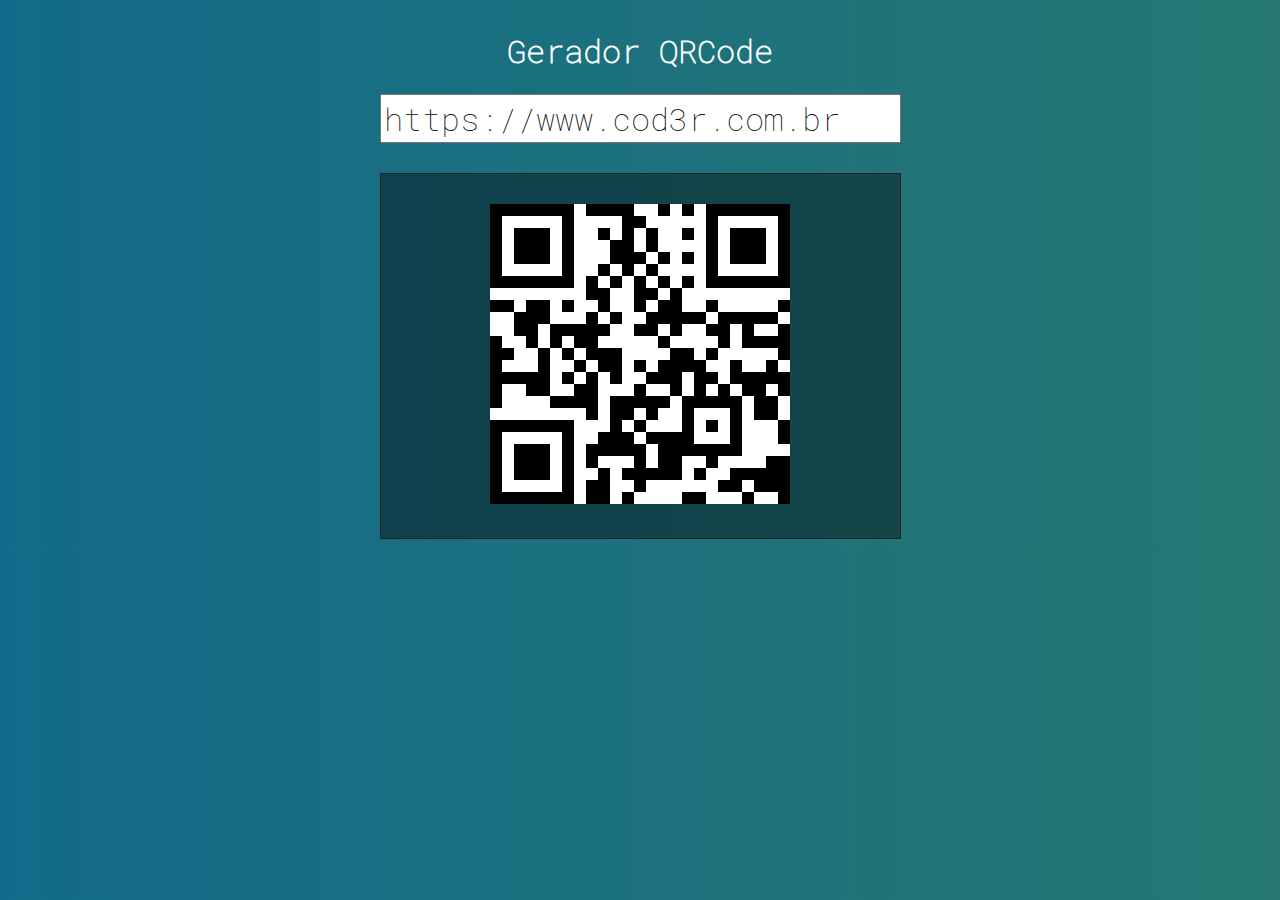
<file: vue/qrcode/index.html>
<!DOCTYPE html>
<html>

<head>
    <meta charset="UTF-8">
    <script src="js/vue.min.js"></script>
    <script src="js/qrious.min.js"></script> <!--Biblioteca que gerara o qrcode-->
    <link rel="stylesheet" href="css/style.css">
    <title>Gerador de QRCode</title>
</head>

<body>
    <div id="app">
        <h1>{{ title }}</h1>
        <div>
            <input type="text" size="25" 
                placeholder="Digite para gerar..."
                v-model="text" > <!--Sempre que for digitado algo no input , o atributo text tambem sera atualizado (v-model faz atualização no atributo automaticamente)-->
        </div>

        <div v-if = "text" class="output"> <!--Quando o text estiver com valor, exibir qrcode-->
            <img :src="newQRCode" alt="QRCode">
        </div>
    </div>

    <script>
        new Vue({
            el: '#app',
            data: {
                title: 'Gerador QRCode',
                text: 'https://www.cod3r.com.br',
                qrcode: new QRious({size: 300}) //Instancia de Qrious , que cria o qrcode de tamanho 300            
            },
            computed: {
                newQRCode(){ // Função que a cada texto gerado, criara um novo QRcode
                    this.qrcode.value = this.text //qrcode.value recebe o texto
                    return this.qrcode.toDataURL() //Transforma o valor de texto para qrcode
                }
            },
        })
    </script>
</body>

</html>
</file>
<file: vue/qrcode/css/style.css>
@font-face {
    font-family: 'RobotoMono';
    src: url('../fonts/RobotoMono-Thin.ttf');
  }
  
  * {
    font-family: 'RobotoMono', monospace;
  }

body {
    display: flex;
    justify-content: center;
    text-align: center;
    
    color: #FFF;
    background: linear-gradient(to right, rgb(19, 106, 138), rgb(38, 120, 113));
}

input {
    font-size: 2em;
    margin-bottom: 30px;
}

.output {
    border: 1px solid #222;
    padding: 30px 15px;
    background-color: #0006;
}
</file>
